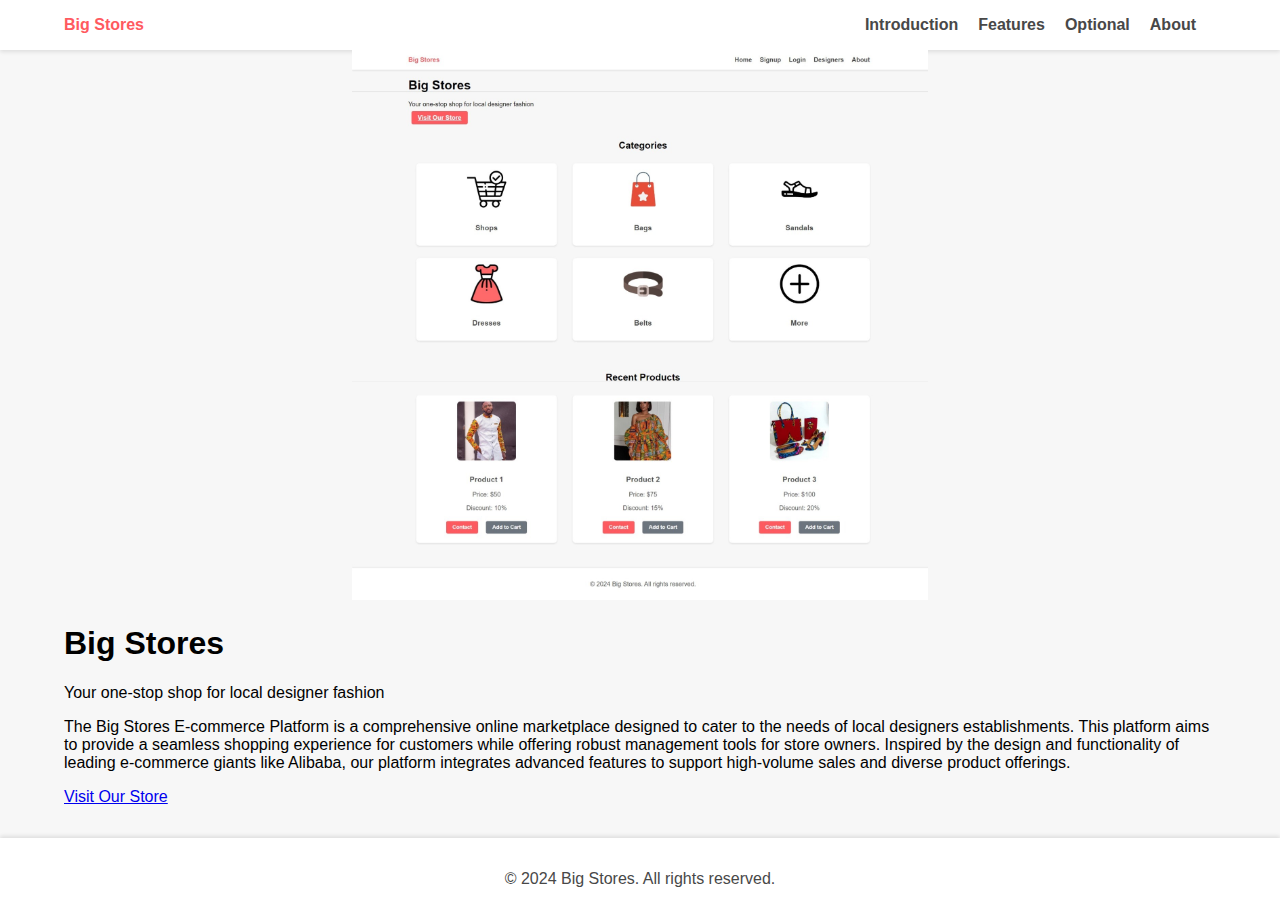
<file: index.html>
<!DOCTYPE html>
<html lang="en">
<head>
    <meta charset="UTF-8">
    <meta name="viewport" content="width=device-width, initial-scale=1.0">
    <title>Big Stores</title>
    <link rel="stylesheet" href="int.css">
</head>
<body>
    <header class="header">
        <div class="container">
            <div class="header-content">
                <a href="index.html" class="navbar-brand">
                    Big Stores
                </a>
                <nav class="navbar">
                    <ul class="nav">
                        <li class="nav-item"><a class="nav-link" href="index.html">Introduction</a></li>
                        <li class="nav-item"><a class="nav-link" href="features.html">Features</a></li>
                        <li class="nav-item"><a class="nav-link" href="option.html">Optional</a></li>
                        <li class="nav-item"><a class="nav-link" href="about.html">About</a></li>
                    </ul>
                </nav>
            </div>
        </div>
    </header>
    <main class="container">
        <section id="intro" class="cover-image">
            <img src="cover.jpeg" alt="Cover Image">
        </section>
        <section class="intro-text">
            <h1>Big Stores</h1>
            <p>Your one-stop shop for local designer fashion</p>
            <p>The Big Stores E-commerce Platform is a comprehensive online marketplace designed to cater to the needs of local designers establishments. This platform aims to provide a seamless shopping experience for customers while offering robust management tools for store owners. Inspired by the design and functionality of leading e-commerce giants like Alibaba, our platform integrates advanced features to support high-volume sales and diverse product offerings.</p>
            <a href="http://bigstores.kasty.tech/" class="btn btn-primary">Visit Our Store</a>
        </section>
    </main>
    <footer class="footer">
        <div class="container text-center">
            <p>© 2024 Big Stores. All rights reserved.</p>
        </div>
    </footer>
</body>
</html>
</file>
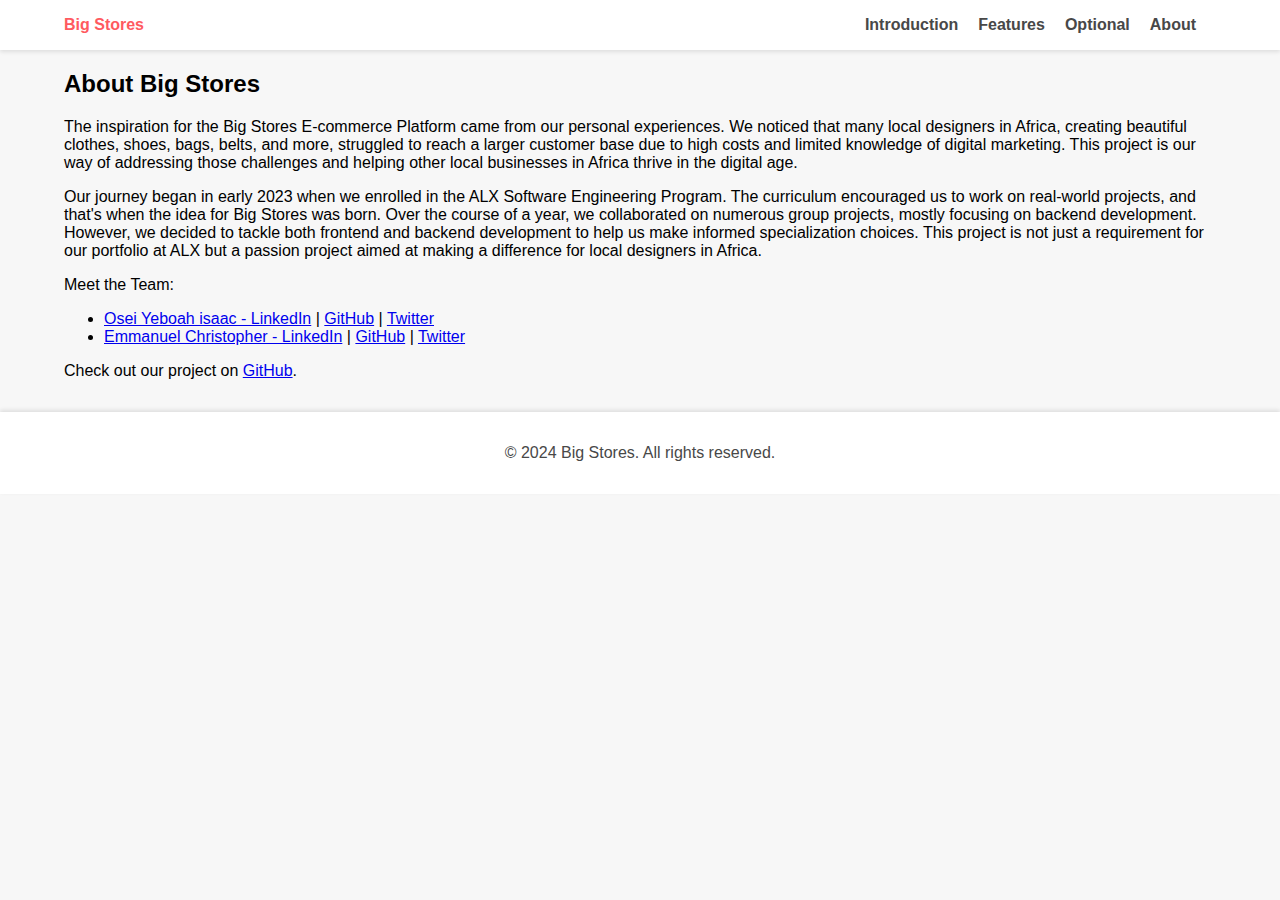
<file: about.html>
<!DOCTYPE html>
<html lang="en">
<head>
    <meta charset="UTF-8">
    <meta name="viewport" content="width=device-width, initial-scale=1.0">
    <title>Big Stores - About</title>
    <link rel="stylesheet" href="int.css">
</head>
<body>
    <header class="header">
        <div class="container">
            <div class="header-content">
                <a href="index.html" class="navbar-brand">
                    Big Stores
                </a>
                <nav class="navbar">
                    <ul class="nav">
                        <li class="nav-item"><a class="nav-link" href="index.html">Introduction</a></li>
                        <li class="nav-item"><a class="nav-link" href="features.html">Features</a></li>
                        <li class="nav-item"><a class="nav-link" href="option.html">Optional</a></li>
                        <li class="nav-item"><a class="nav-link" href="about.html">About</a></li>
                    </ul>
                </nav>
            </div>
        </div>
    </header>
    <main class="container">
        <section class="about">
            <h2>About Big Stores</h2>
            <p>The inspiration for the Big Stores E-commerce Platform came from our personal experiences. We noticed that many local designers in Africa, creating beautiful clothes, shoes, bags, belts, and more, struggled to reach a larger customer base due to high costs and limited knowledge of digital marketing. This project is our way of addressing those challenges and helping other local businesses in Africa thrive in the digital age.</p>
            <p>Our journey began in early 2023 when we enrolled in the ALX Software Engineering Program. The curriculum encouraged us to work on real-world projects, and that's when the idea for Big Stores was born. Over the course of a year, we collaborated on numerous group projects, mostly focusing on backend development. However, we decided to tackle both frontend and backend development to help us make informed specialization choices. This project is not just a requirement for our portfolio at ALX but a passion project aimed at making a difference for local designers in Africa.</p>
            <p>Meet the Team:</p>
            <ul>
                <li><a href="https://www.linkedin.com/in/osei-yeboah-isaac-825a07100/">Osei Yeboah isaac - LinkedIn</a> | <a href="https://github.com/Beloveyeboah">GitHub</a> | <a href="https://x.com/beloveyeboah">Twitter</a></li>
                <li><a href="https://www.linkedin.com/in/emmanuel-christoper-49685b261">Emmanuel Christopher - LinkedIn</a> | <a href="https://github.com/emmachinko">GitHub</a> | <a href="https://x.com/Xtopher_shrinks">Twitter</a></li>
            
            </ul>
            <p>Check out our project on <a href="https://github.com/Beloveyeboah/alx-portfolio_project.git">GitHub</a>.</p>
        </section>
    </main>
    <footer class="footer">
        <div class="container text-center">
            <p>© 2024 Big Stores. All rights reserved.</p>
        </div>
    </footer>
</body>
</html>
</file>
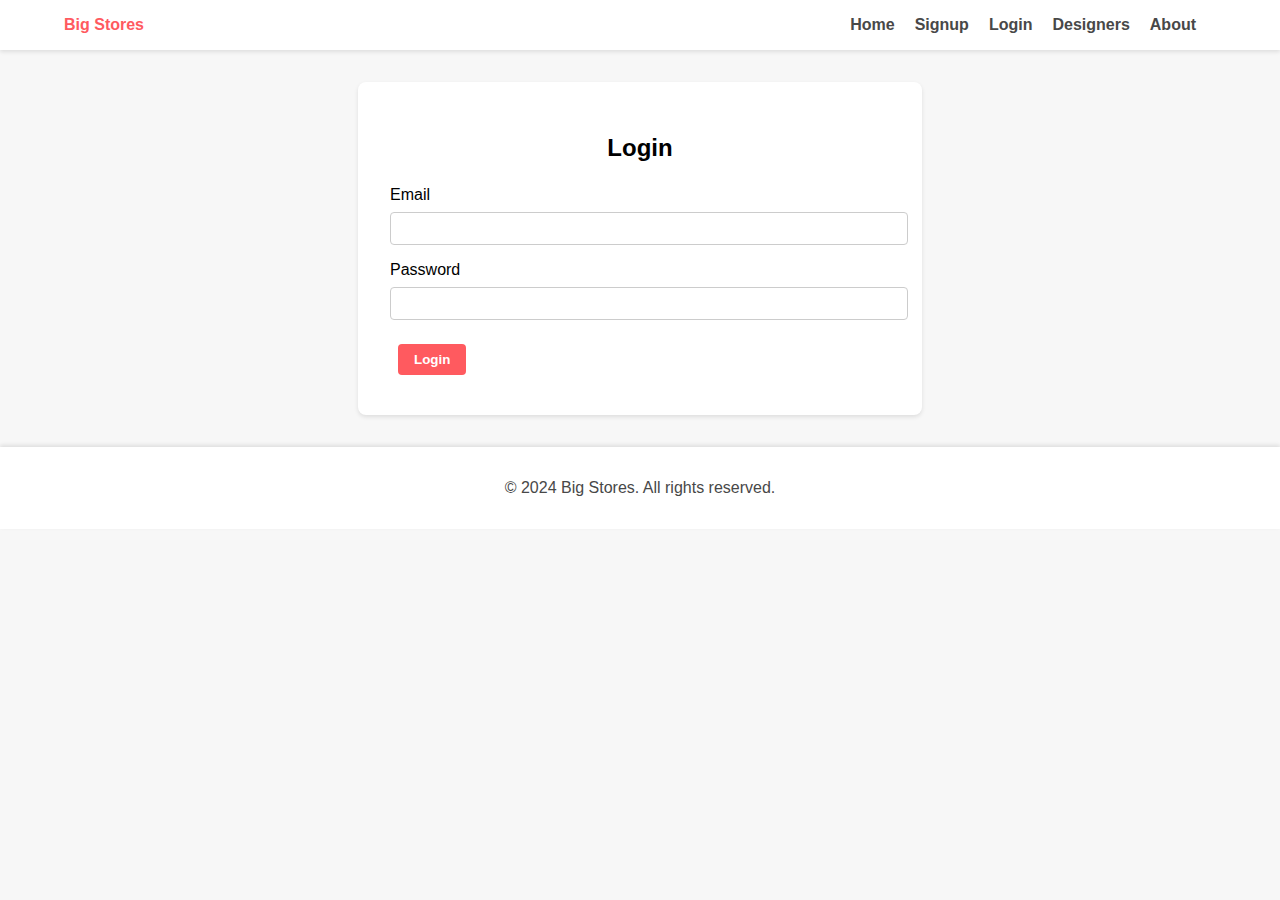
<file: login.html>
<!DOCTYPE html>
<html lang="en">
<head>
    <meta charset="UTF-8">
    <meta name="viewport" content="width=device-width, initial-scale=1.0">
    <title>Login - Big Stores</title>
    <link rel="stylesheet" href="styles.css">
</head>
<body>
    <header class="header">
        <div class="container">
            <div class="header-content">
                <a href="index.html" class="navbar-brand">
                    Big Stores
                </a>
                <nav class="navbar">
                    <ul class="nav">
                        <li class="nav-item"><a class="nav-link" href="index.html">Home</a></li>
                        <li class="nav-item"><a class="nav-link" href="signup.html">Signup</a></li>
                        <li class="nav-item"><a class="nav-link" href="login.html">Login</a></li>
                        <li class="nav-item"><a class="nav-link" href="designers.html">Designers</a></li>
                        <li class="nav-item"><a class="nav-link" href="about.html">About</a></li>
                    </ul>
                </nav>
            </div>
        </div>
    </header>
    <main class="container">
        <div class="form-container">
            <h2>Login</h2>
            <form>
                <div class="form-group">
                    <label for="email">Email</label>
                    <input type="email" id="email" name="email" required>
                </div>
                <div class="form-group">
                    <label for="password">Password</label>
                    <input type="password" id="password" name="password" required>
                </div>
                <button type="submit" class="btn btn-primary">Login</button>
            </form>
        </div>
    </main>
    <footer class="footer">
        <div class="container text-center">
            <p>© 2024 Big Stores. All rights reserved.</p>
        </div>
    </footer>
</body>
</html>
</file>
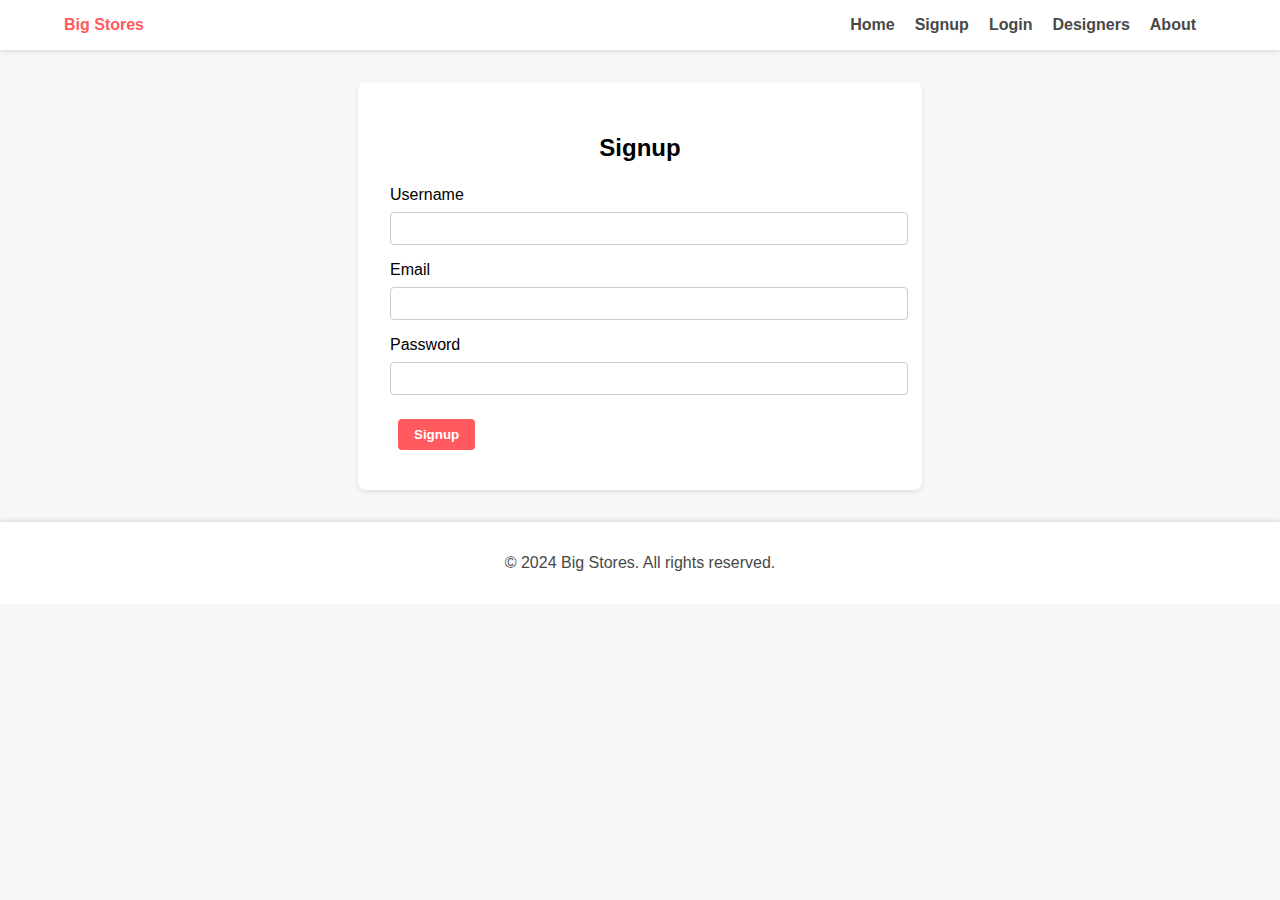
<file: signup.html>
<!DOCTYPE html>
<html lang="en">
<head>
    <meta charset="UTF-8">
    <meta name="viewport" content="width=device-width, initial-scale=1.0">
    <title>Signup - Big Stores</title>
    <link rel="stylesheet" href="styles.css">
</head>
<body>
    <header class="header">
        <div class="container">
            <div class="header-content">
                <a href="index.html" class="navbar-brand">
                    Big Stores
                </a>
                <nav class="navbar">
                    <ul class="nav">
                        <li class="nav-item"><a class="nav-link" href="index.html">Home</a></li>
                        <li class="nav-item"><a class="nav-link" href="signup.html">Signup</a></li>
                        <li class="nav-item"><a class="nav-link" href="login.html">Login</a></li>
                        <li class="nav-item"><a class="nav-link" href="designers.html">Designers</a></li>
                        <li class="nav-item"><a class="nav-link" href="about.html">About</a></li>
                    </ul>
                </nav>
            </div>
        </div>
    </header>
    <main class="container">
        <div class="form-container">
            <h2>Signup</h2>
            <form>
                <div class="form-group">
                    <label for="username">Username</label>
                    <input type="text" id="username" name="username" required>
                </div>
                <div class="form-group">
                    <label for="email">Email</label>
                    <input type="email" id="email" name="email" required>
                </div>
                <div class="form-group">
                    <label for="password">Password</label>
                    <input type="password" id="password" name="password" required>
                </div>
                <button type="submit" class="btn btn-primary">Signup</button>
            </form>
        </div>
    </main>
    <footer class="footer">
        <div class="container text-center">
            <p>© 2024 Big Stores. All rights reserved.</p>
        </div>
    </footer>
</body>
</html>
</file>
<file: int.css>
body {
    background-color: #f7f7f7;
    font-family: 'Circular', 'Helvetica Neue', Arial, sans-serif;
    margin: 0;
    padding: 0;
}

.header {
    background-color: #ffffff;
    box-shadow: 0 2px 4px rgba(0, 0, 0, 0.1);
    padding: 1rem 0;
}

.container {
    width: 90%;
    max-width: 1200px;
    margin: 0 auto;
}

.header-content {
    display: flex;
    justify-content: space-between;
    align-items: center;
}

.navbar-brand {
    display: flex;
    align-items: center;
    color: #ff5a5f;
    text-decoration: none;
    font-weight: bold;
}

.navbar-brand img {
    margin-right: 10px;
}

.navbar {
    display: flex;
}

.nav {
    list-style: none;
    padding: 0;
    margin: 0;
    display: flex;
}

.nav-item {
    margin-right: 20px;
}

.nav-link {
    color: #484848;
    text-decoration: none;
    font-weight: bold;
}

.nav-link:hover {
    text-decoration: underline;
}

.cover-image {
    position: relative;
    text-align: center;
    color: white;
}

.cover-image img {
    width: 50%;
    height: 100%;
}

.cover-text {
    position: absolute;
    top: 50%;
    left: 50%;
    transform: translate(-50%, -50%);
    background-color: rgba(0, 0, 0, 0.5);
    padding: 1rem;
    border-radius: 8px;
}

.cover-text h1 {
    font-size: 3rem;
    margin: 0;
}

.cover-text p {
    font-size: 1.5rem;
    margin: 0.5rem 0;
}

.cover-text .btn {
    margin-top: 1rem;
}

.footer {
    background-color: #ffffff;
    color: #484848;
    padding: 1rem 0;
    margin-top: 2rem;
    box-shadow: 0 -2px 4px rgba(0, 0, 0, 0.1);
    text-align: center;
}

.container {
    width: 90%;
    max-width: 1200px;
    margin: 0 auto;
}
</file>
<file: styles.css>
body {
    background-color: #f7f7f7;
    font-family: 'Circular', 'Helvetica Neue', Arial, sans-serif;
    margin: 0;
    padding: 0;
}

.header {
    background-color: #ffffff;
    box-shadow: 0 2px 4px rgba(0, 0, 0, 0.1);
    padding: 1rem 0;
}

.container {
    width: 90%;
    max-width: 1200px;
    margin: 0 auto;
}

.header-content {
    display: flex;
    justify-content: space-between;
    align-items: center;
}

.navbar-brand {
    display: flex;
    align-items: center;
    color: #ff5a5f;
    text-decoration: none;
    font-weight: bold;
}

.navbar-brand img {
    margin-right: 10px;
}

.navbar {
    display: flex;
}

.nav {
    list-style: none;
    padding: 0;
    margin: 0;
    display: flex;
}

.nav-item {
    margin-right: 20px;
}

.nav-link {
    color: #484848;
    text-decoration: none;
    font-weight: bold;
}

.nav-link:hover {
    text-decoration: underline;
}

.jumbotron {
    background-color: #ffffff;
    color: #484848;
    padding: 2rem 1rem;
    text-align: center;
    margin-top: 2rem;
    box-shadow: 0 2px 4px rgba(0, 0, 0, 0.1);
}

.search-form {
    margin-top: 1rem;
}

.search-form input {
    padding: 0.5rem;
    border: 1px solid #ccc;
    border-radius: 4px;
    margin-right: 0.5rem;
}

.search-form button {
    padding: 0.5rem 1rem;
    background-color: #ff5a5f;
    border: none;
    color: #ffffff;
    border-radius: 4px;
    cursor: pointer;
}

.categories {
    margin-top: 3rem;
}

.categories h2 {
    text-align: center;
    margin-bottom: 2rem;
    font-weight: bold;
}

.row {
    display: flex;
    flex-wrap: wrap;
    justify-content: space-around;
}

.col {
    flex: 1 1 30%;
    max-width: 30%;
    margin-bottom: 2rem;
    text-align: center;
}

.category-card {
    background-color: #ffffff;
    padding: 1rem;
    border-radius: 8px;
    box-shadow: 0 2px 4px rgba(0, 0, 0, 0.1);
}

.category-card img {
    width: 100px;
    height: 100px;
    object-fit: cover;
    margin-bottom: 1rem;
}

.category-card h3 {
    font-weight: bold;
    color: #484848;
}

.recent-products {
    margin-top: 3rem;
}

.recent-products h2 {
    text-align: center;
    margin-bottom: 2rem;
    font-weight: bold;
}

.product-card {
    background-color: #ffffff;
    padding: 1rem;
    border-radius: 8px;
    box-shadow: 0 2px 4px rgba(0, 0, 0, 0.1);
    text-align: center;
}

.product-card img {
    width: 150px;
    height: 150px;
    object-fit: cover;
    border-radius: 8px;
    margin-bottom: 1rem;
}

.product-card h3 {
    font-weight: bold;
    color: #484848;
}

.product-card p {
    color: #484848;
}

.btn {
    padding: 0.5rem 1rem;
    border: none;
    border-radius: 4px;
    cursor: pointer;
    font-weight: bold;
    margin: 0.5rem;
}

.btn-primary {
    background-color: #ff5a5f;
    color: #ffffff;
}

.btn-secondary {
    background-color: #6c757d;
    color: #ffffff;
}

.footer {
    background-color: #ffffff;
    color: #484848;
    padding: 1rem 0;
    margin-top: 2rem;
    box-shadow: 0 -2px 4px rgba(0, 0, 0, 0.1);
    text-align: center;
}

.form-container {
    background-color: #ffffff;
    padding: 2rem;
    border-radius: 8px;
    box-shadow: 0 2px 4px rgba(0, 0, 0, 0.1);
    margin-top: 2rem;
    max-width: 500px;
    margin-left: auto;
    margin-right: auto;
}

.form-container h2 {
    text-align: center;
    margin-bottom: 1.5rem;
}

.form-group {
    margin-bottom: 1rem;
}

.form-group label {
    display: block;
    margin-bottom: 0.5rem;
}

.form-group input {
    width: 100%;
    padding: 0.5rem;
    border: 1px solid #ccc;
    border-radius: 4px;
}

.about-container {
    background-color: #ffffff;
    padding: 2rem;
    border-radius: 8px;
    box-shadow: 0 2px 4px rgba(0, 0, 0, 0.1);
    margin-top: 2rem;
}

.about-container h1 {
    text-align: center;
    margin-bottom: 1.5rem;
}

.about-container p {
    margin-bottom: 1rem;
}

.about-container img {
    width: 100%;
    border-radius: 8px;
    margin-top: 1rem;
}

.designers-container {
    background-color: #ffffff;
    padding: 2rem;
    border-radius: 8px;
    box-shadow: 0 2px 4px rgba(0, 0, 0, 0.1);
    margin-top: 2rem;
}

.designers-container h1 {
    text-align: center;
    margin-bottom: 1.5rem;
}

.designer-card {
    background-color: #ffffff;
    padding: 1rem;
    border-radius: 8px;
    box-shadow: 0 2px 4px rgba(0, 0, 0, 0.1);
    margin-bottom: 2rem;
    text-align: center;
}

.designer-img {
    width: 150px;
    height: 150px;
    object-fit: cover;
    border-radius: 50%;
    margin-bottom: 1rem;
}

.designer-card h3 {
    font-weight: bold;
    color: #484848;
}

.designer-card p {
    color: #484848;
}
</file>
